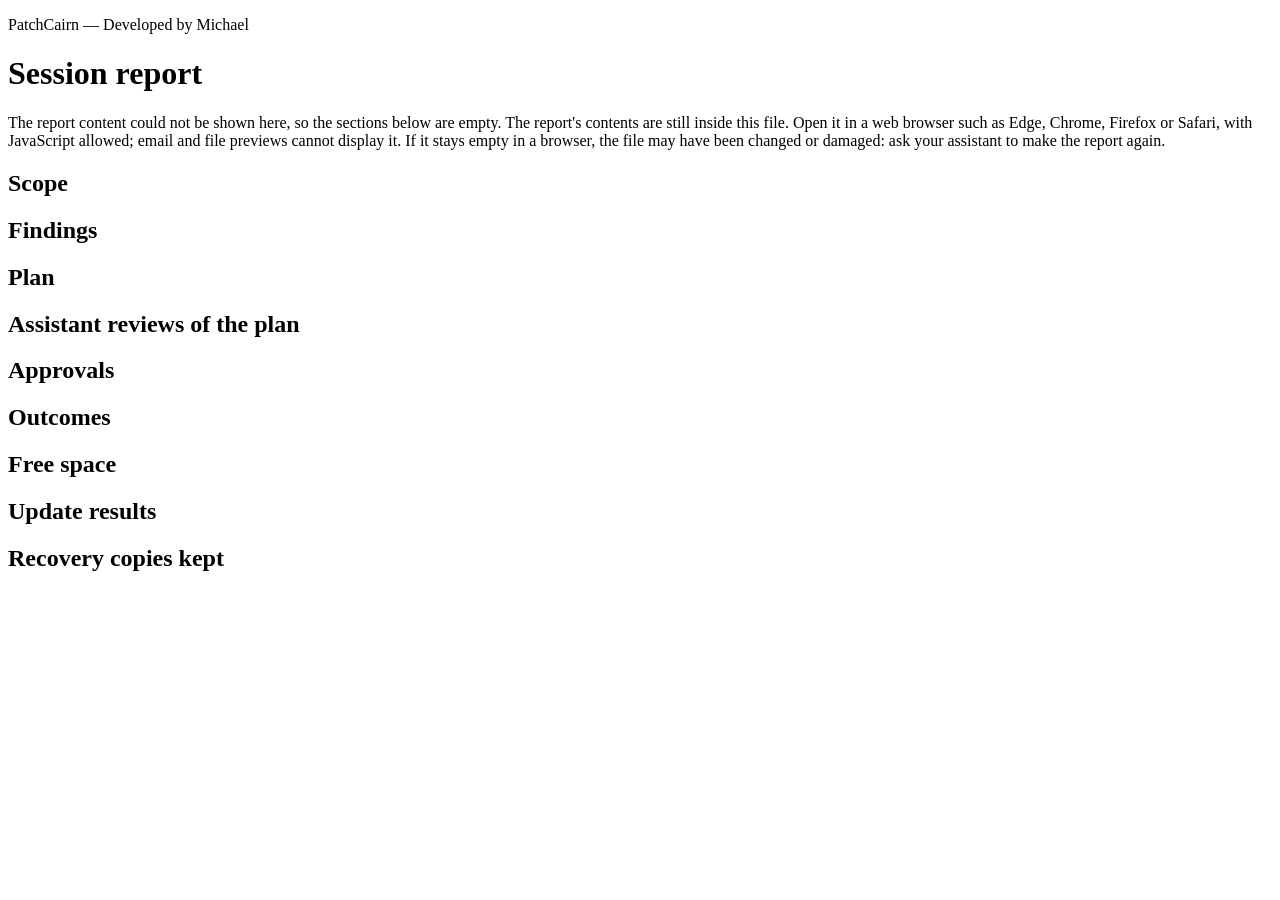
<file: templates/report.html>
<!doctype html>
<html lang="en">
<head>
<meta http-equiv="Content-Security-Policy" content="default-src 'none'; script-src 'sha256-@@SCRIPT_SHA256@@'; style-src 'sha256-@@STYLE_SHA256@@'; connect-src 'none'; img-src 'none'; base-uri 'none'; form-action 'none'">
<meta charset="utf-8">
<meta name="viewport" content="width=device-width,initial-scale=1">
<title>PatchCairn session report</title>
<style>
:root{color-scheme:light;--ink:#18323c;--muted:#536a72;--border:#d5e3e4;--paper:#f3f7f6}
*{box-sizing:border-box}
body{margin:0;background:var(--paper);color:var(--ink);font:16px/1.55 system-ui,-apple-system,"Segoe UI",sans-serif}
header{background:#123c42;color:#fff;padding:28px max(20px,calc((100vw - 1100px)/2))}
.eyebrow{margin:0;text-transform:uppercase;letter-spacing:.14em;font-size:12px;color:#acd6cc}
h1{margin:4px 0 16px;font-size:32px}
main{max-width:1148px;margin:auto;padding:24px}
section{background:#fff;border:1px solid var(--border);border-radius:12px;padding:18px 22px;margin:0 0 18px}
h2{margin:0 0 12px;font-size:21px}
h3{margin:16px 0 8px;font-size:17px}
dl{display:grid;grid-template-columns:minmax(150px,max-content) 1fr;gap:4px 16px;margin:0 0 14px;padding:0 0 14px;border-bottom:1px solid var(--border)}
dl:last-child{margin-bottom:0;padding-bottom:0;border-bottom:0}
dt{color:var(--muted)}
dd{margin:0;overflow-wrap:anywhere}
header dl{margin:0 0 12px;padding:0;border-bottom:0}
header dt,header .note{color:#acd6cc}
.note{margin:0 0 12px;color:var(--muted)}
.banner{margin:0 0 16px;padding:12px 16px;border-left:4px solid #b77c2c;background:#fff5df;color:#18323c;font-weight:650}
.hidden{display:none}
@media (max-width:600px){h1{font-size:26px}main{padding:14px}dl{grid-template-columns:1fr}}
@media print{header{background:#fff;color:#000}header dt,header .note,.eyebrow{color:#333}section{break-inside:avoid}}
</style>
</head>
<body>
<header>
<p class="eyebrow">PatchCairn &mdash; Developed by Michael</p>
<h1>Session report</h1>
<p class="banner" id="not-shown">The report content could not be shown here, so the sections below are empty. The report's contents are still inside this file. Open it in a web browser such as Edge, Chrome, Firefox or Safari, with JavaScript allowed; email and file previews cannot display it. If it stays empty in a browser, the file may have been changed or damaged: ask your assistant to make the report again.</p>
<div id="banner"></div>
<div id="session"></div>
</header>
<main>
<section id="scope"><h2>Scope</h2></section>
<section id="findings"><h2>Findings</h2></section>
<section id="plan"><h2>Plan</h2></section>
<section id="reviews"><h2>Assistant reviews of the plan</h2></section>
<section id="approvals"><h2>Approvals</h2></section>
<section id="outcomes"><h2>Outcomes</h2></section>
<section id="free_space"><h2>Free space</h2></section>
<section id="packages"><h2>Update results</h2></section>
<section id="retained"><h2>Recovery copies kept</h2></section>
</main>
<script type="application/json" id="report-data">@@REPORT_DATA@@</script>
<script>
'use strict';
const data = JSON.parse(document.getElementById('report-data').textContent);
const make = (tag, text, className) => {
  const node = document.createElement(tag);
  node.textContent = text;
  node.className = className;
  return node;
};
const render = (target, blocks) => {
  for (const [kind, content] of blocks) {
    if (kind === 'fields') {
      const list = make('dl', '', 'fields');
      for (const [label, value] of content) list.append(make('dt', label, 'label'), make('dd', value, 'value'));
      target.append(list);
    } else {
      target.append(make(kind === 'heading' ? 'h3' : 'p', content, kind));
    }
  }
};
document.title = data.title;
if (data.banner !== null) document.getElementById('banner').append(make('p', data.banner, 'banner'));
render(document.getElementById('session'), data.header);
for (const key of ['scope', 'findings', 'plan', 'reviews', 'approvals', 'outcomes', 'free_space', 'packages', 'retained']) {
  render(document.getElementById(key), data[key]);
}
const notShown = document.getElementById('not-shown');
notShown.replaceChildren();
notShown.className = 'hidden';
</script>
</body>
</html>
</file>
